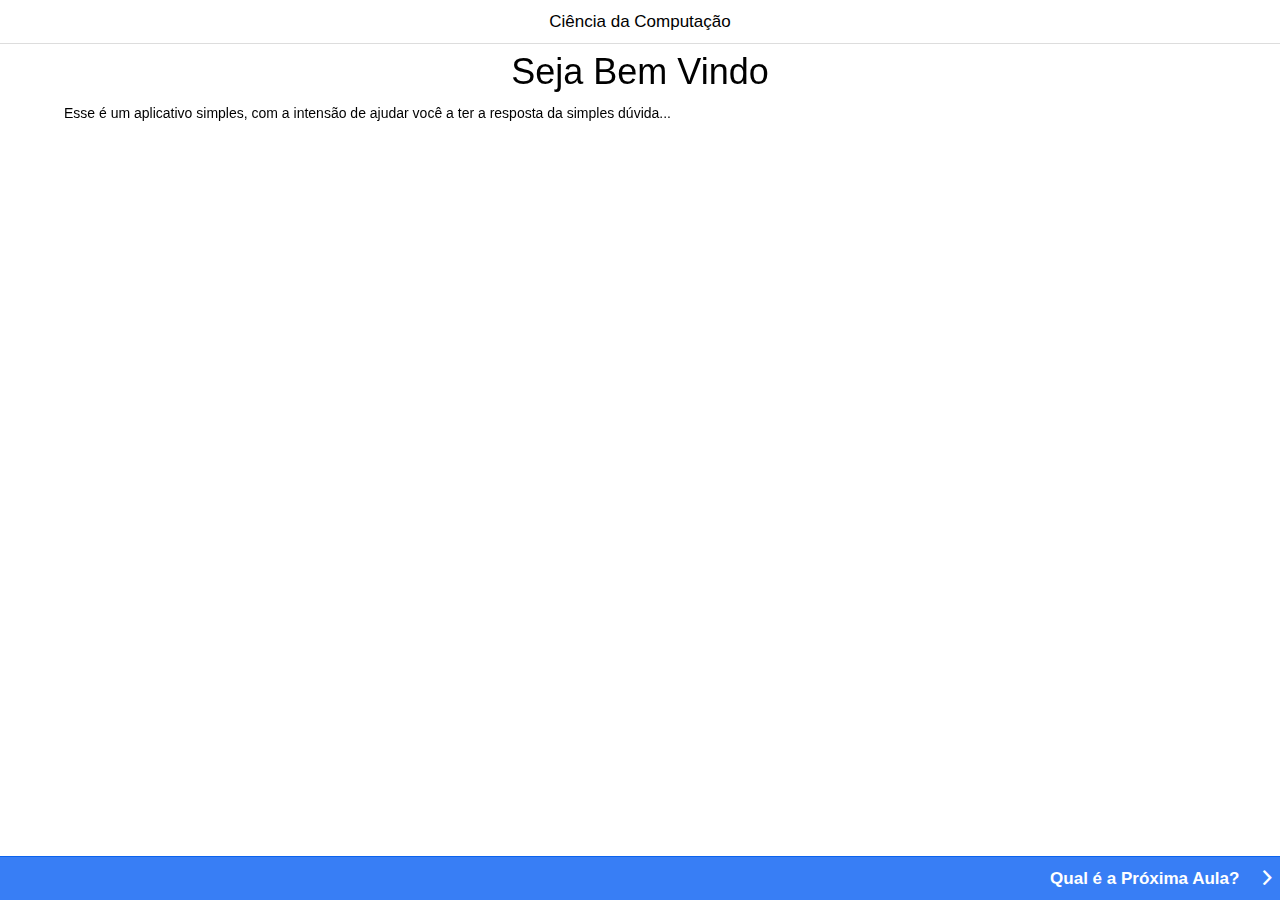
<file: index.html>
<!DOCTYPE html>
<html ng-app="App">
<head>
    <meta charset="utf-8">
    <meta name="viewport" content="initial-scale=1, maximum-scale=1, user-scalable=no, width=device-width">
    <title>Horário - Ciência da Computação - Puc-Pr</title>

    <link href="lib/ionic/css/ionic.css" rel="stylesheet">
    <link href="css/style.css" rel="stylesheet">

    <!-- IF using Sass (run gulp sass first), then uncomment below and remove the CSS includes above
    <link href="css/ionic.app.css" rel="stylesheet">
    -->

    <!-- ionic/angularjs js -->
    
    <!-- cordova script (this will be a 404 during development) -->
    
    <!-- your app's js -->
    
    <!-- <base href="/"> -->
</head>
<body>
    
    <div ng-view></div>
    <!-- <script src="cordova.js"></script> -->
    <script src="js/angular/angular.min.js"></script>
    <script src="js/angular/angular-route.min.js"></script>
    <script src="lib/ionic/js/ionic.bundle.js"></script>

    <script src="js/app.js"></script>
    <script src="js/controllers.js"></script>
    <script src="js/service.js"></script>
    <!-- <script src="js/angular/angular-touch.min.js"></script> -->
    <!-- <script src="js/angular/angular-animate.min.js"></script> -->
</body>

</html>
</file>
<file: css/style.css>
html, body {
  overflow: visible;
  overflow-x: hidden;
}
.bar-footer {
  position: fixed;
}  
.content {
  width: 90%;  
  margin: 50px auto;
}
.content.full {
  width: 100% !important;
}
h1, h3, h4, h5, h6 {
  text-align: center;
}

.t_left{
  text-align: left;
}
.t_right{
  text-align: right;
}
.t_center {
  text-align: center;
}
.list b {
  color: #e74c3c;
}
.aula_lab {
  width: 50.5%;
  float: left;
}
.bar.bar-light .title {
  font-size: 1em;
}
</file>
